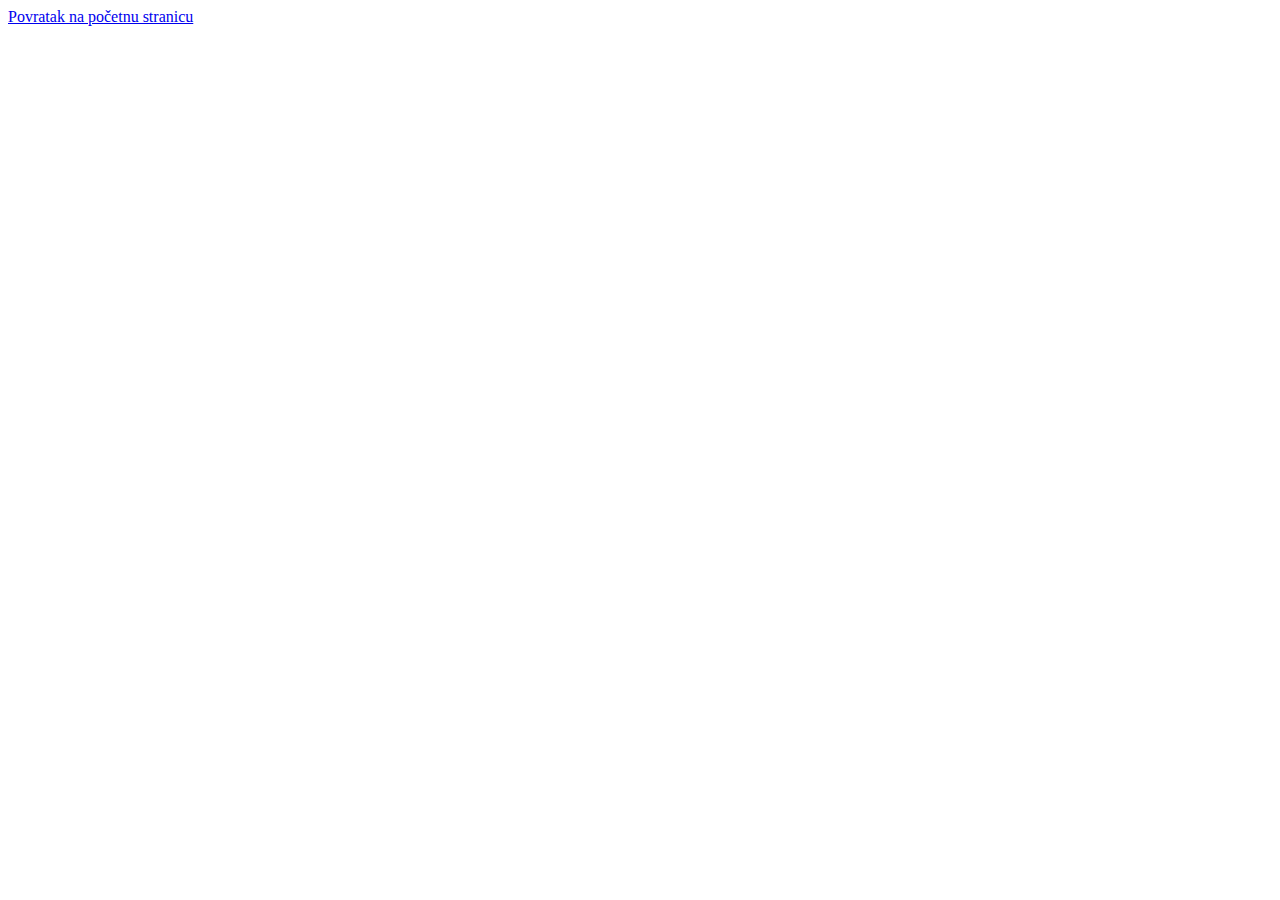
<file: Aplikacije.html>
<!DOCTYPE html>
<html lang="en">
<head>
    <meta charset="UTF-8">
    <meta name="viewport" content="width=device-width, initial-scale=1.0">
    <title>Aplikacije</title>
</head>
<body>
    <a href="index.html">Povratak na početnu stranicu</a>
</body>

</html>
</file>
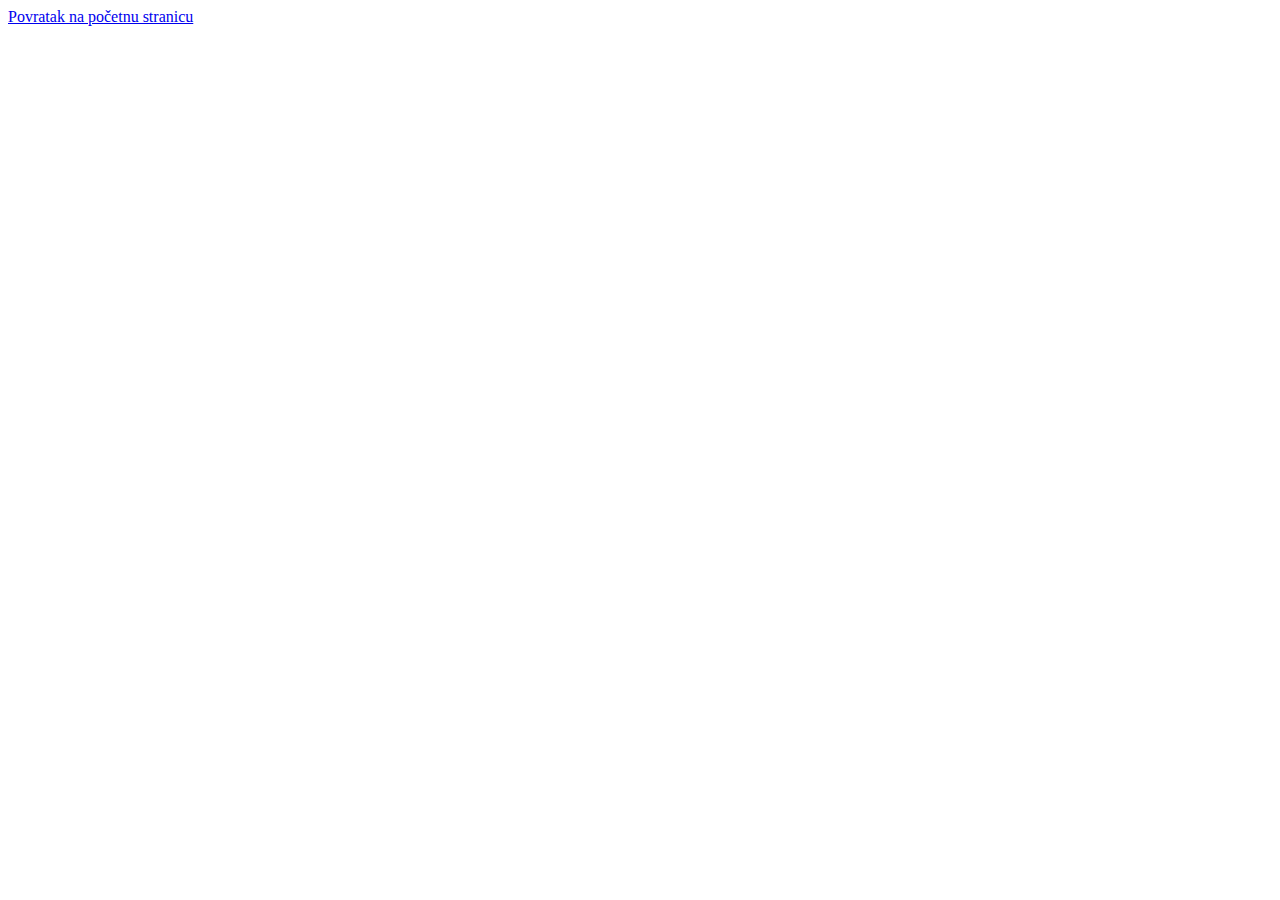
<file: Kontakt.html>
<!DOCTYPE html>
<html lang="en">
<head>
    <meta charset="UTF-8">
    <meta name="viewport" content="width=device-width, initial-scale=1.0">
    <title>Kontakt</title>
</head>
<body>
    <a href="E:\polugodišnji projekt\index.html">Povratak na početnu stranicu</a>
</body>
</html>
</file>
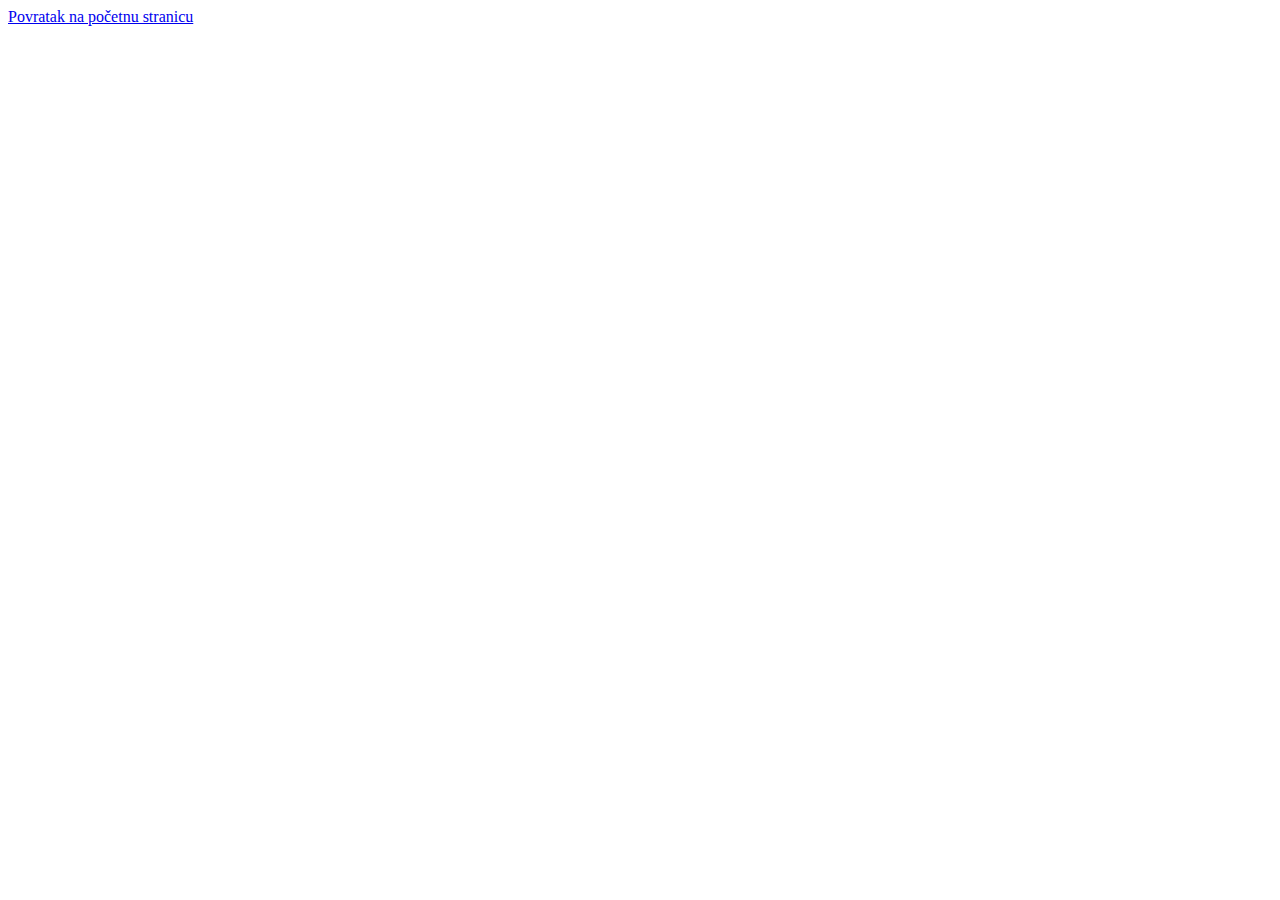
<file: Onama.html>
<!DOCTYPE html>
<html lang="en">
<head>
    <meta charset="UTF-8">
    <meta name="viewport" content="width=device-width, initial-scale=1.0">
    <title>O nama</title>
</head>
<body>
    <a href="index.html">Povratak na početnu stranicu</a>
</body>

</html>
</file>
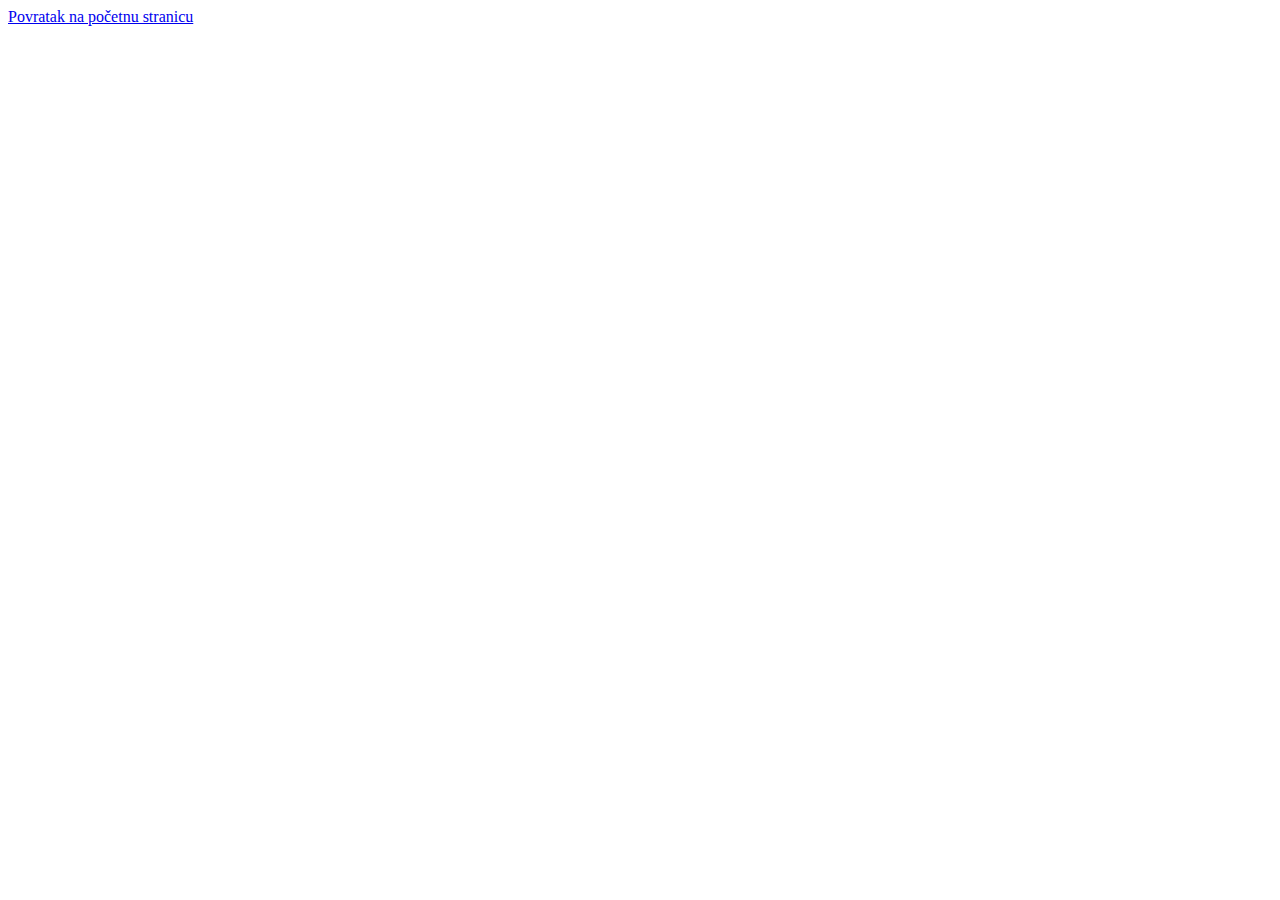
<file: Web dizajn.html>
<!DOCTYPE html>
<html lang="en">
<head>
    <meta charset="UTF-8">
    <meta name="viewport" content="width=device-width, initial-scale=1.0">
    <title>Web dizajn</title>
</head>
<body>
    <a href="index.html">Povratak na početnu stranicu</a>
</body>

</html>
</file>
